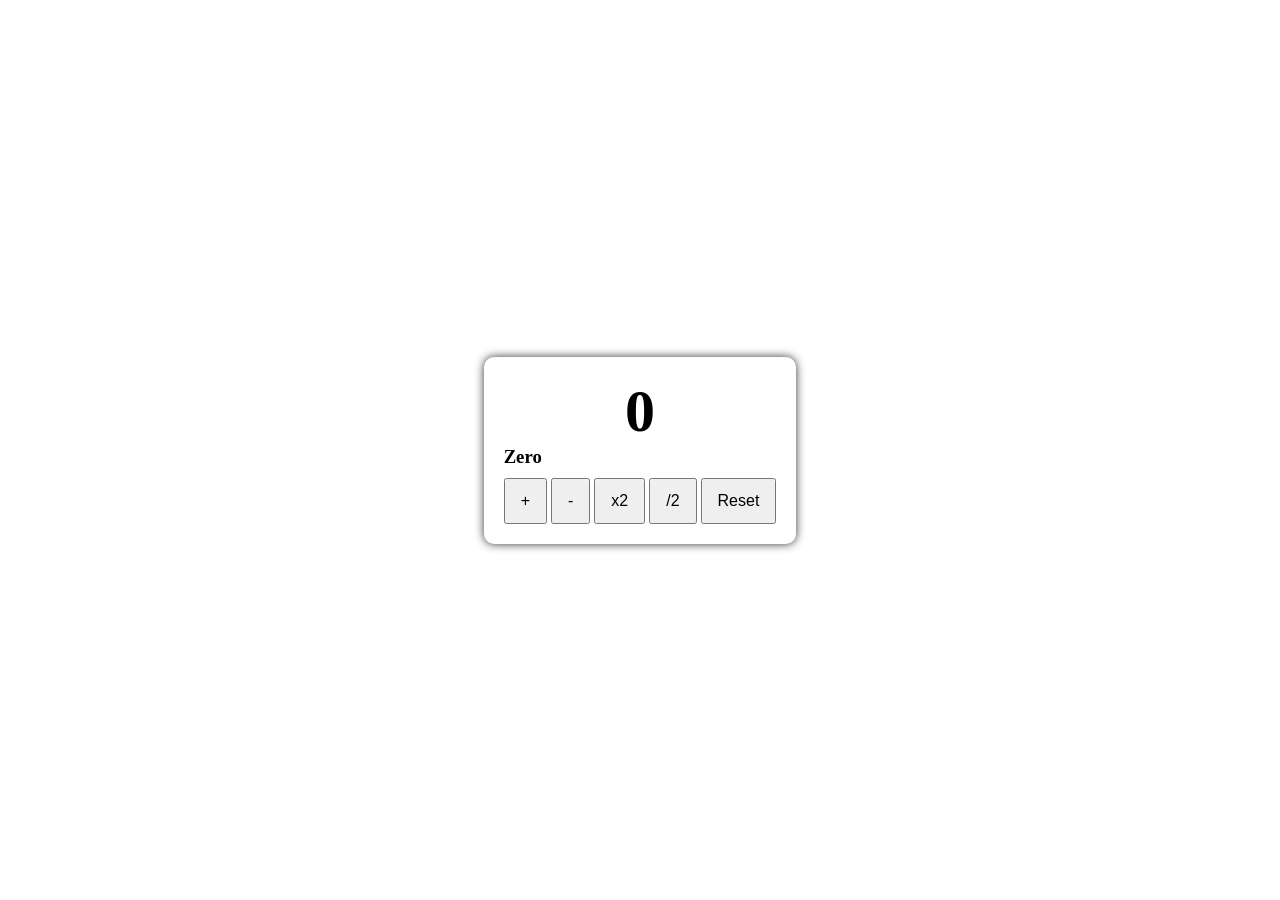
<file: 01 Counter App/index.html>
<!DOCTYPE html>
<html lang="en">
<head>
    <meta charset="UTF-8">
    <meta name="viewport" content="width=device-width, initial-scale=1.0">
    <title>Counter App</title>
    <link rel="stylesheet" href="style.css">
</head>
<body>
    <div class="container">
        <h1>0</h1>
        <h3 class="status">Zero</h3>
        <button class="add-btn">+</button>
        <button class="subtract-btn">-</button>
        <button class="multiply-btn">x2</button>
        <button class="division-btn">/2</button>
        <button class="reset-btn">Reset</button>
    </div>
    <script src="script.js"></script>
</body>
</html>
</file>
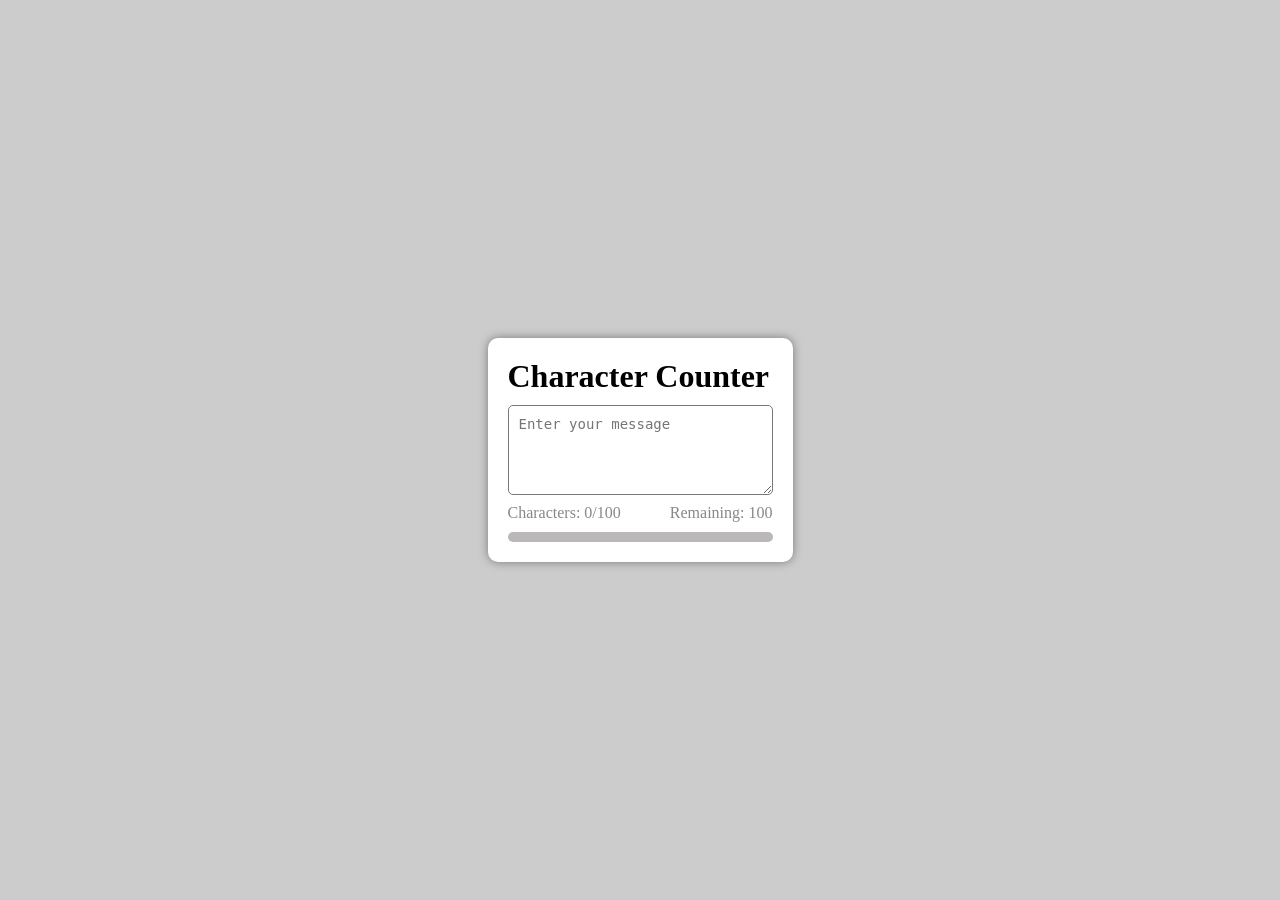
<file: 02 Character Counter/index.html>
<!DOCTYPE html>
<html lang="en">
<head>
    <meta charset="UTF-8">
    <meta name="viewport" content="width=device-width, initial-scale=1.0">
    <title>Character Counter</title>
    <link rel="stylesheet" href="style.css">
</head>
<body>
    <div class="container">
        <h1 class="heading">Character Counter</h1>

        <textarea name="message" id="message" maxlength="100" placeholder="Enter your message"></textarea>
        <p class="warning"></p>
        <div class="counters">
            <p class="c-count">Characters: 0/100</p>
            <p class="r-count">Remaining: 100</p>
        </div>

        <div class="progress-bar">
            <div class="progress"></div>
        </div>
    </div>

    <script src="script.js"></script>
</body>
</html>
</file>
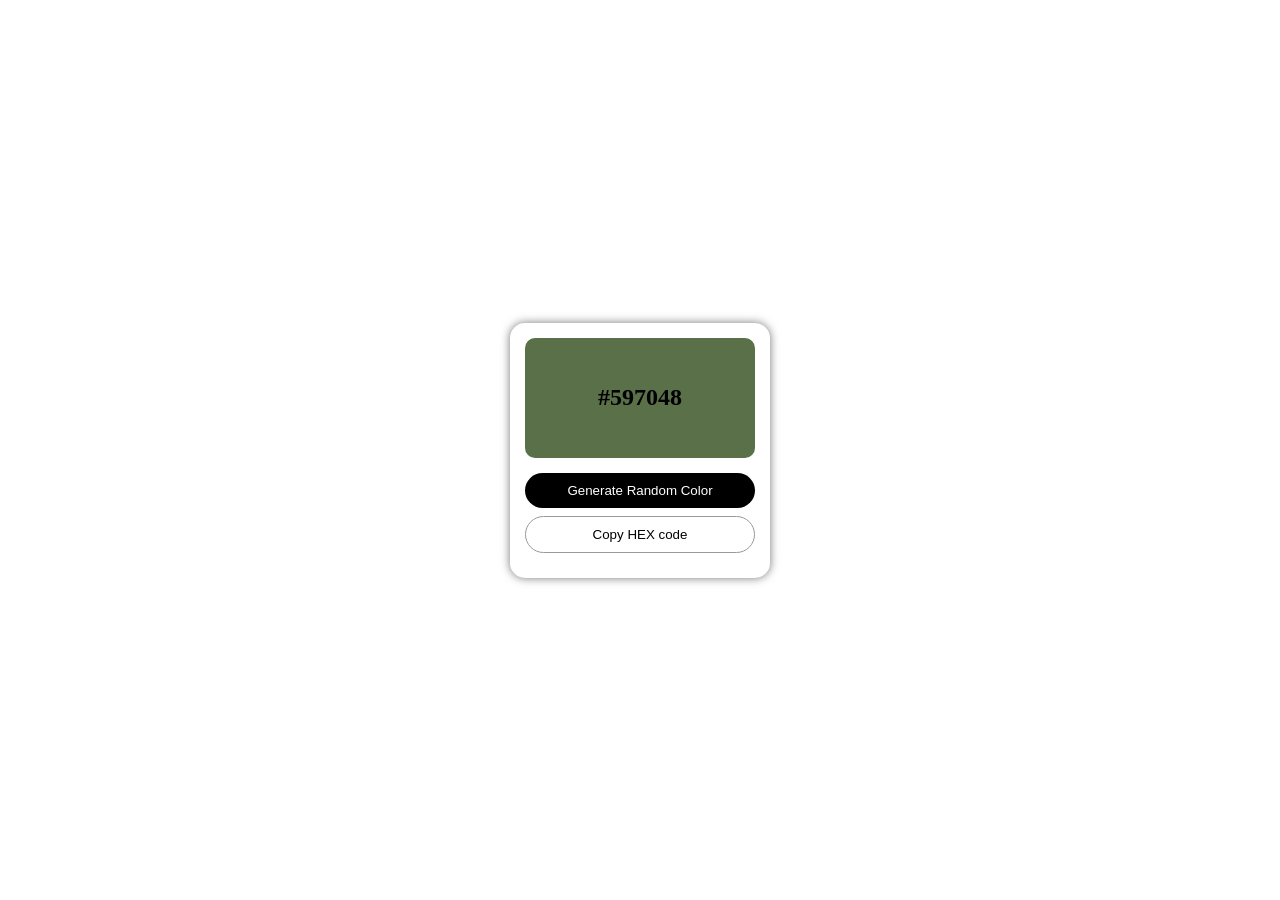
<file: 03 Random Color Generator/index.html>
<!DOCTYPE html>
<html lang="en">
<head>
    <meta charset="UTF-8">
    <meta name="viewport" content="width=device-width, initial-scale=1.0">
    <title>Random Color Generator</title>
    <link rel="stylesheet" href="style.css">
</head>
<body>
    <div class="container">
        <div class="color-box">
            <h2>#597048</h2>
        </div>

        <button class="btn-1">Generate Random Color</button>
        <button class="btn-2">Copy HEX code</button>
        <p></p>
    </div>

    <script src="script.js"></script>
</body>
</html>
</file>
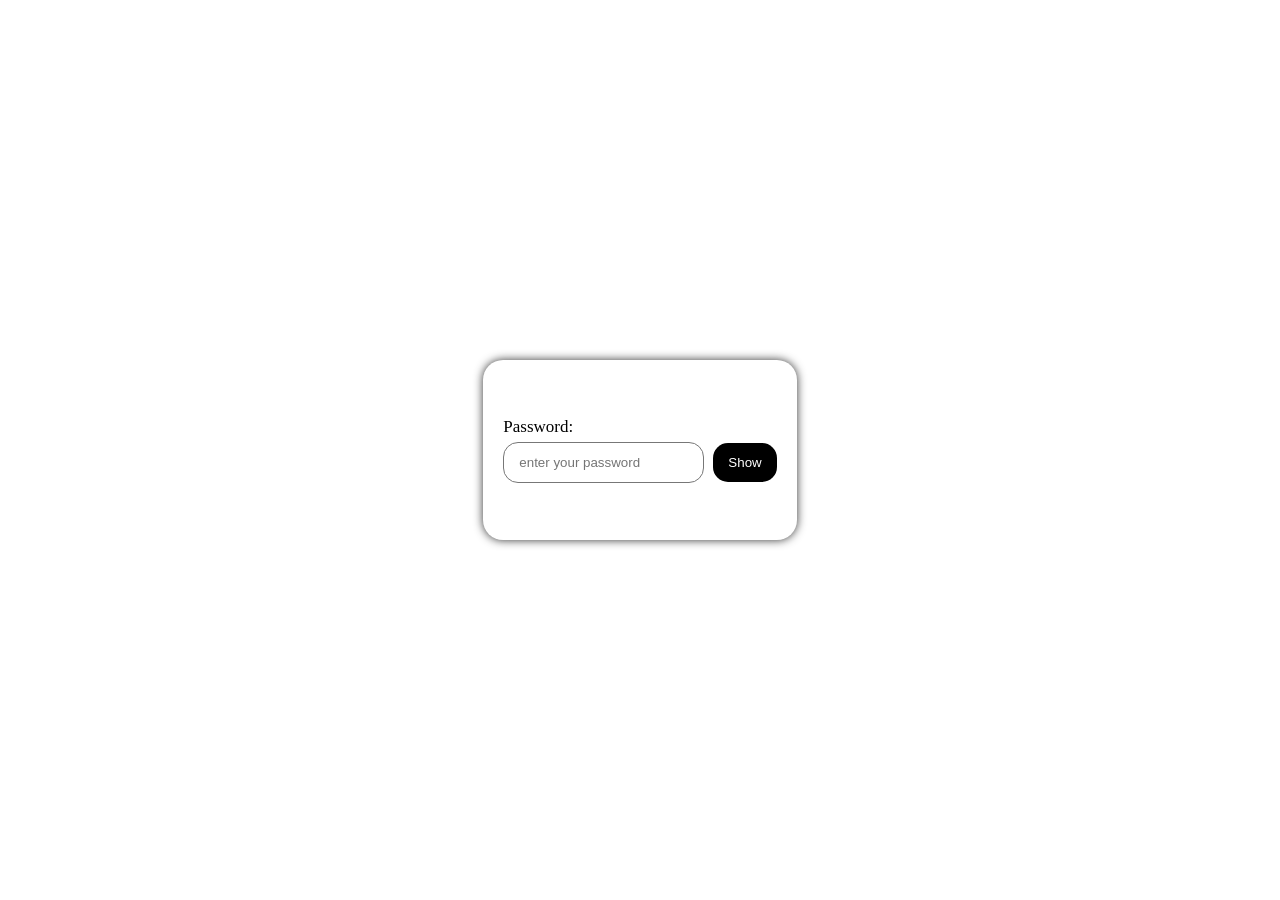
<file: 04 Show-Hide Password/index.html>
<!DOCTYPE html>
<html lang="en">
<head>
    <meta charset="UTF-8">
    <meta name="viewport" content="width=device-width, initial-scale=1.0">
    <title>Show/hide Password</title>
    <link rel="stylesheet" href="style.css">
</head>
<body>
    <div class="container">
        <label for="pass">Password:</label>
        <div>
            <input type="password" placeholder="enter your password">
        <button>Show</button>
        </div>
    </div>

    <script src="script.js"></script>
</body>
</html>
</file>
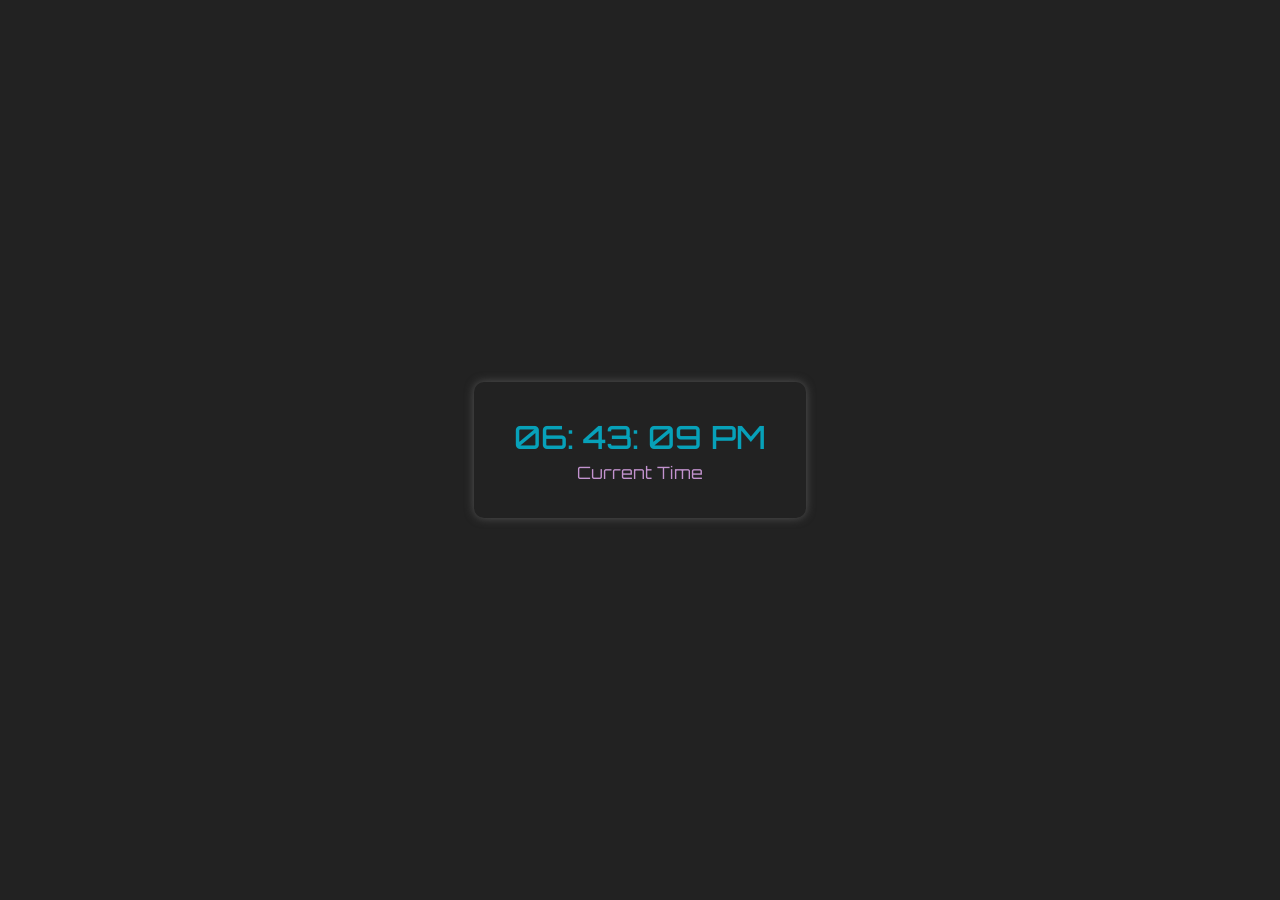
<file: 05 Digital Clock/index.html>
<!DOCTYPE html>
<html lang="en">
<head>
    <meta charset="UTF-8">
    <meta name="viewport" content="width=device-width, initial-scale=1.0">
    <title>Digital Clock</title>
    <link rel="stylesheet" href="style.css">
</head>
<body>
    <div class="container">
        <h1 id="clock">00:00:00</h1>
        <p>Current Time</p>
    </div>

    <script src="script.js"></script>
</body>
</html>
</file>
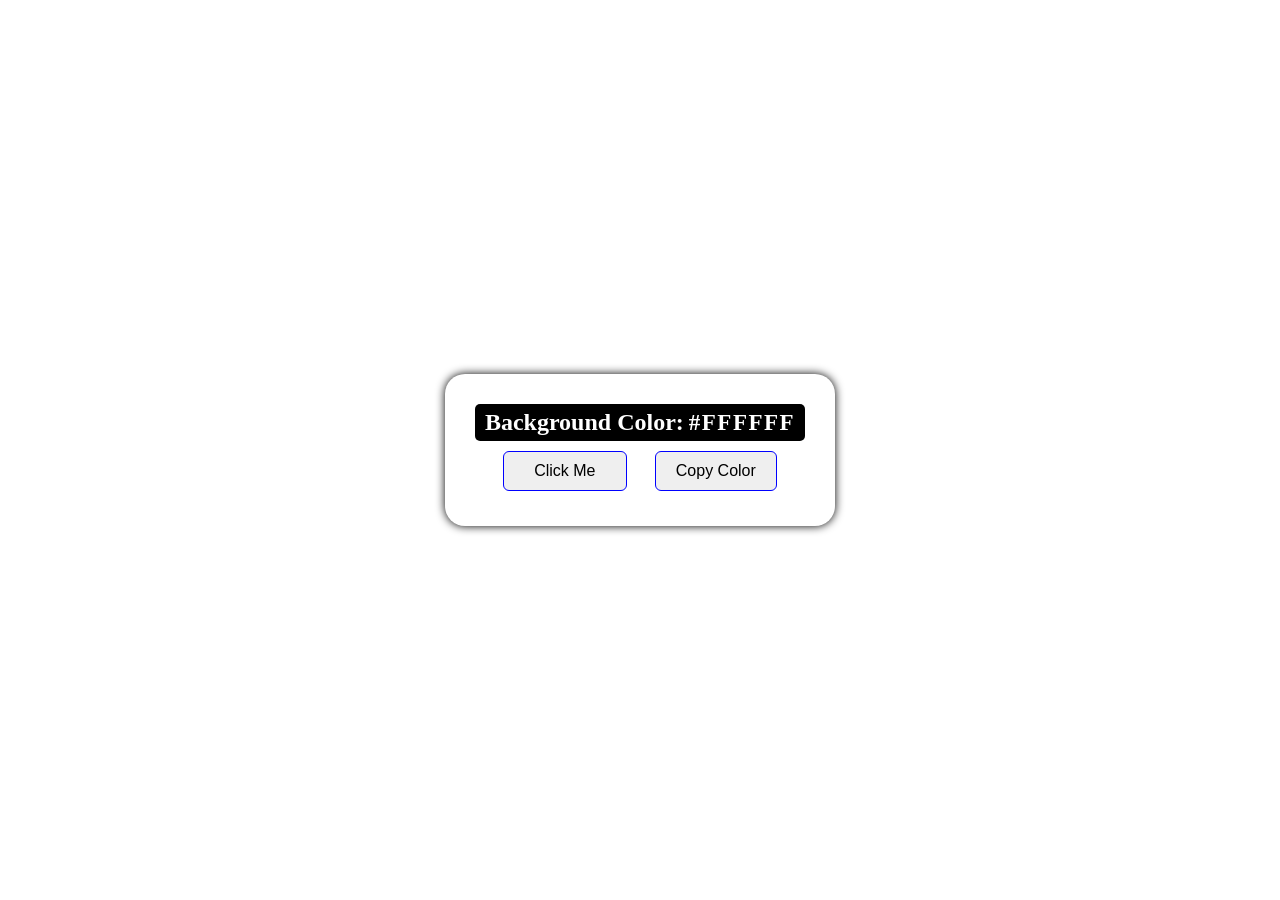
<file: 06 Background Color Change/index.html>
<!DOCTYPE html>
<html lang="en">
<head>
    <meta charset="UTF-8">
    <meta name="viewport" content="width=device-width, initial-scale=1.0">
    <title>Background Color Change</title>
    <link rel="stylesheet" href="style.css">
</head>
<body>
    <div class="container">
        <div class="content">
            <h2>Background Color:</h2>
            <p class="color-text">#FFFFFF</p>
        </div>
        <div class="btn">
            <button class="btn-1">Click Me</button>
            <button class="btn-2">Copy Color</button>
        </div>
         <p class="copy-text-show"></p>
    </div>

    <script src="script.js"></script>
</body>
</html>
</file>
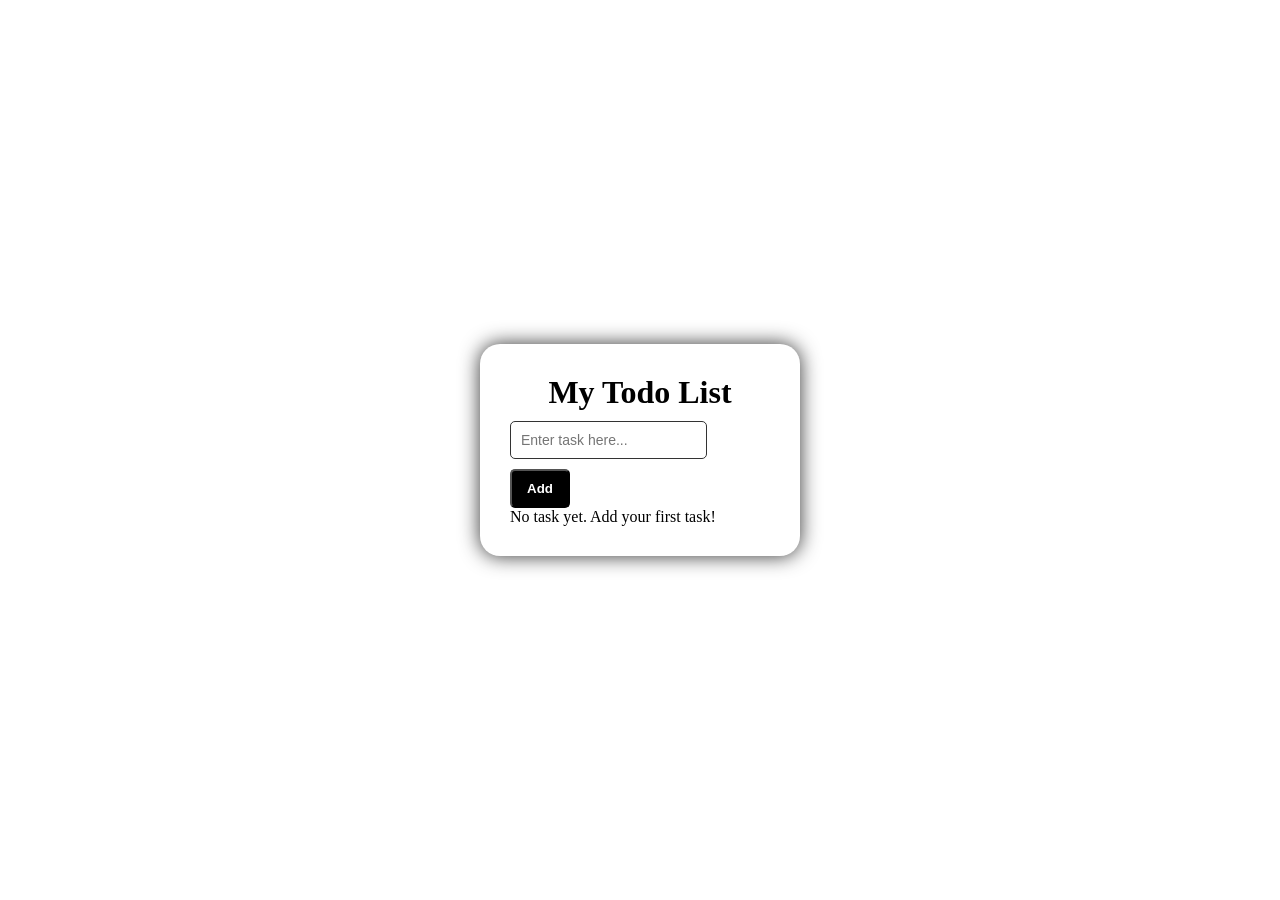
<file: 07 Todo App/index.html>
<!DOCTYPE html>
<html lang="en">
<head>
    <meta charset="UTF-8">
    <meta name="viewport" content="width=device-width, initial-scale=1.0">
    <title>Todo App</title>
    <link rel="stylesheet" href="style.css">
</head>
<body>
    <div class="todo-container">
        <h1 class="heading">My Todo List</h1>

        <div>
            <input type="text" placeholder="Enter task here...">
            <button class="addBtn">Add</button>
        </div>

        <p id="empty-message">No task yet. Add your first task!</p>
        <ul></ul>
    </div>

    <script src="script.js"></script>
</body>
</html>
</file>
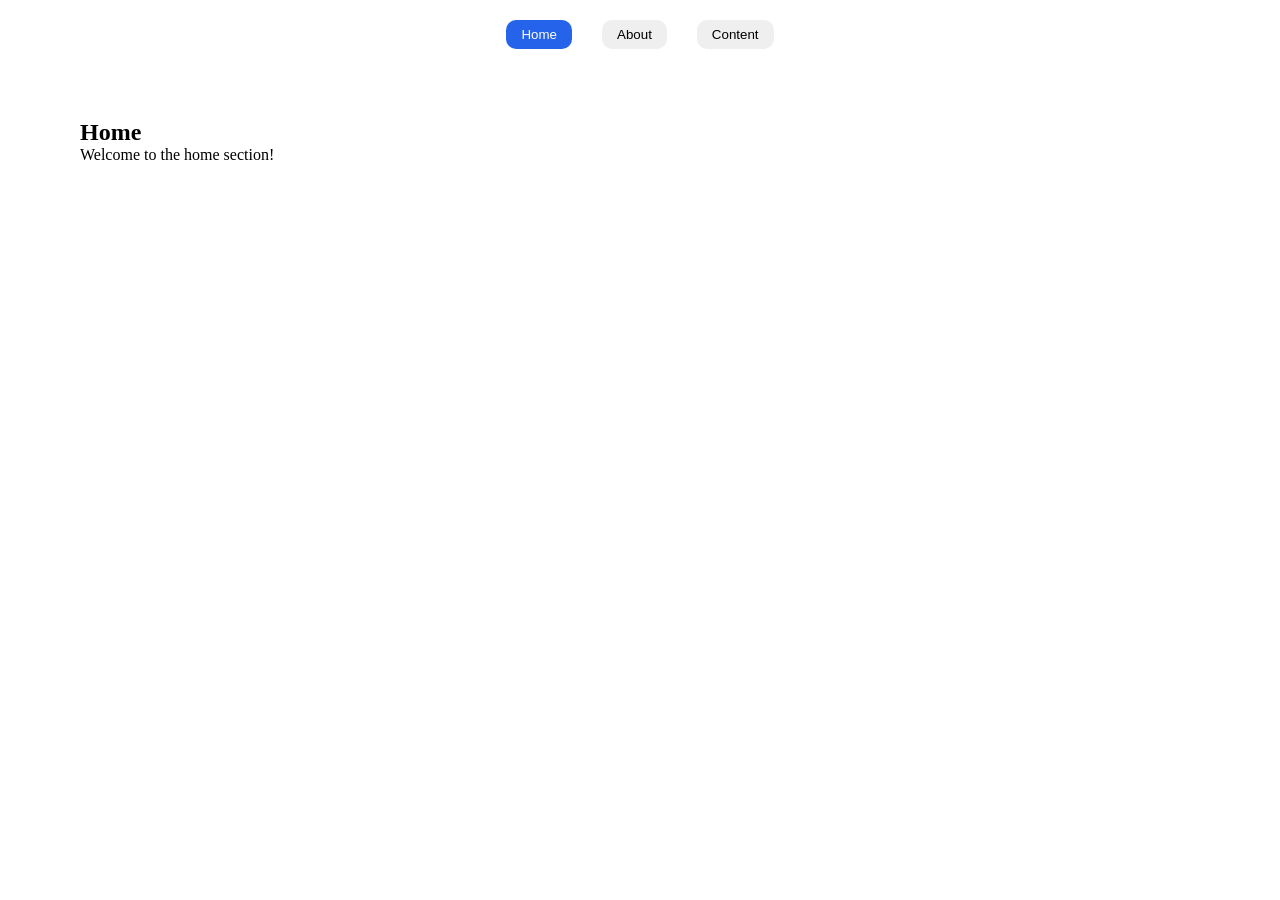
<file: 08 Tabs Component/index.html>
<!DOCTYPE html>
<html lang="en">
<head>
    <meta charset="UTF-8">
    <meta name="viewport" content="width=device-width, initial-scale=1.0">
    <title>Tabs Component</title>
    <link rel="stylesheet" href="style.css">
</head>
<body>
    <div class="tab-container">
        <nav class="tab-buttons">
            <button class="active">Home</button>
            <button>About</button>
            <button>Content</button>
        </nav>

        <div class="tab-content">

            <div class="content active">
                <h2>Home</h2>
                <p>Welcome to the home section!</p>
            </div>

            <div class="content">
                <h2>About</h2>
                <p>Learn more about us here.</p>
            </div>

            <div class="content">
                <h2>Content</h2>
                <p>Content us through this section.</p>
            </div>
        </div>
    </div>
    <script src="script.js"></script>
</body>
</html>
</file>
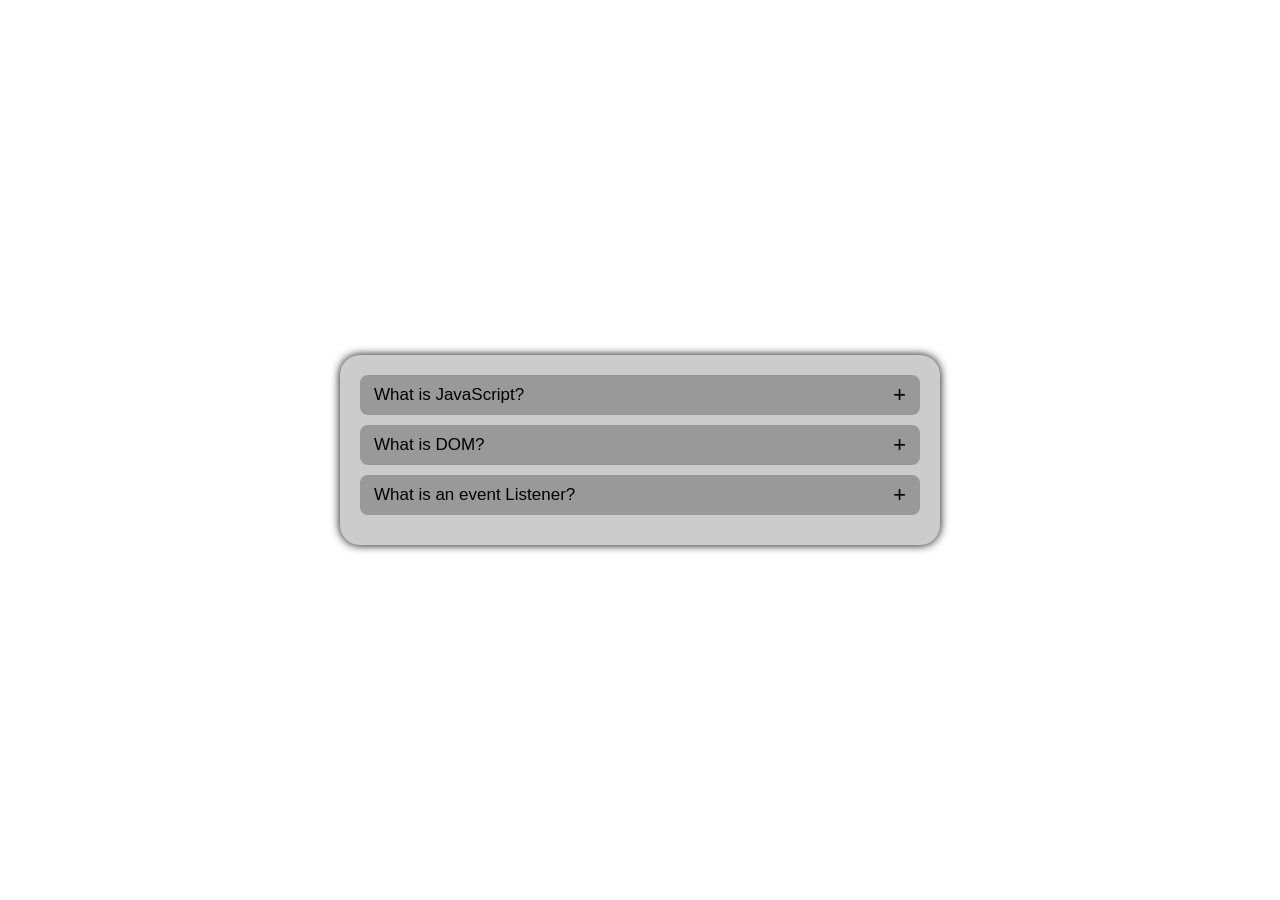
<file: 09 Accordion Component/index.html>
<!doctype html>
<html lang="en">
  <head>
    <meta charset="UTF-8" />
    <meta name="viewport" content="width=device-width, initial-scale=1.0" />
    <title>Accordion Component</title>
    <link rel="stylesheet" href="style.css" />
  </head>
  <body>
    <div class="accordion">
      <div class="accordion-item">
        <div class="accordion-question">
          <button class="btn">What is JavaScript?</button>
          <span class="btn-icon">+</span>
        </div>

        <div class="accordion-answer">
          <p>
            JavaScript is a programming language.It makes website interactive.
          </p>
        </div>
      </div>

      <div class="accordion-item">
        <div class="accordion-question">
          <button class="btn">What is DOM?</button>
          <span class="btn-icon">+</span>
        </div>
        <div class="accordion-answer">
          <p>
            A programming interface for web documents (like HTML or XML)
            provided by the browser.
          </p>
        </div>
      </div>

      <div class="accordion-item">
        <div class="accordion-question">
          <button class="btn">What is an event Listener?</button>
          <span class="btn-icon">+</span>
        </div>
        <div class="accordion-answer">
          <p>
            An event listener is a procedure or function in programming—most
            commonly in JavaScript and web development—that waits for a specific
            action or occurrence on a webpage (such as a mouse click, key press,
            or page load) and then runs a designated block of code in response
          </p>
        </div>
      </div>
    </div>
    <script src="script.js"></script>
  </body>
</html>
</file>
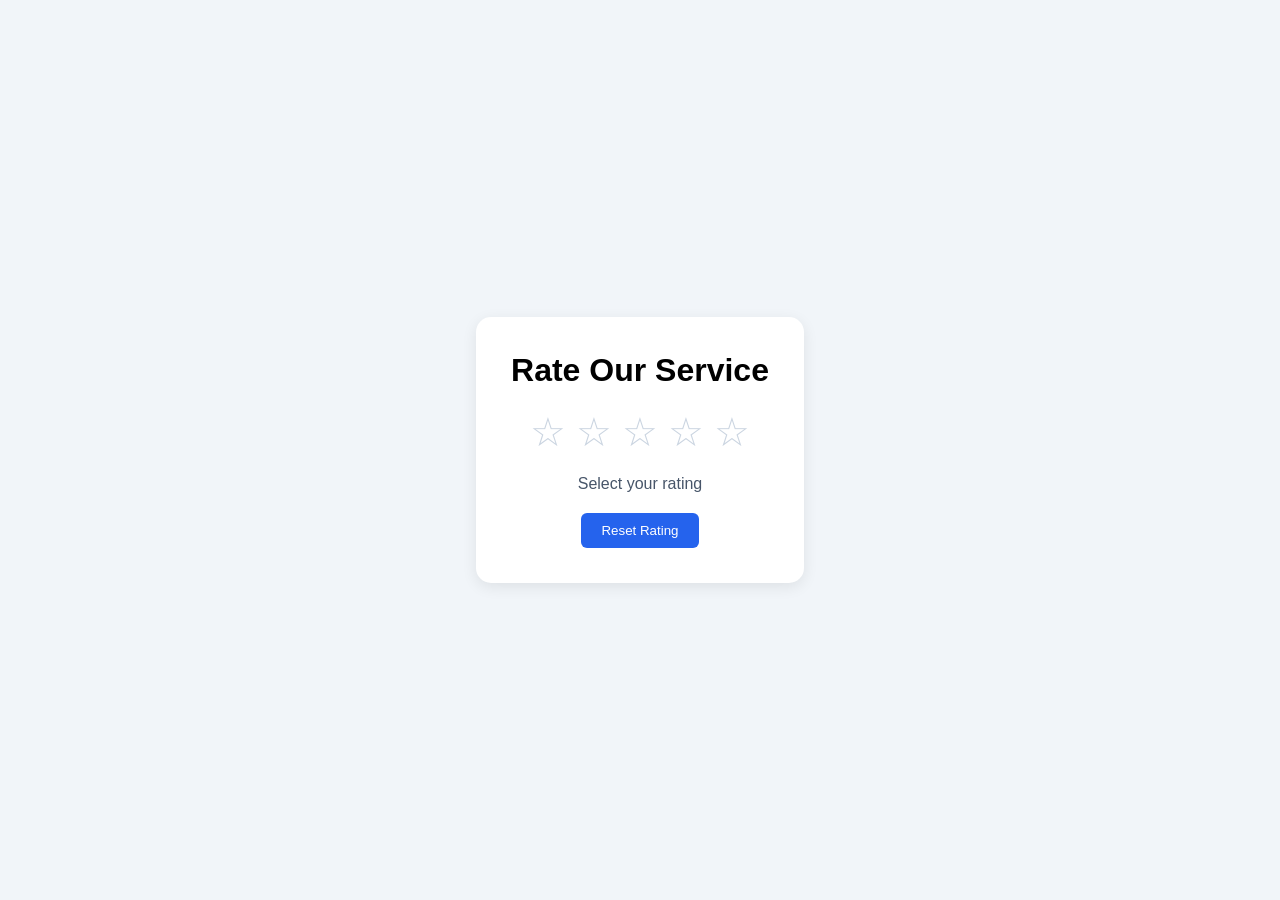
<file: 13 Star Rating/index.html>
<!DOCTYPE html>
<html lang="en">
<head>
    <meta charset="UTF-8">
    <meta name="viewport" content="width=device-width, initial-scale=1.0">
    <title>Star Rating</title>
    <link rel="stylesheet" href="style.css">
</head>
<body>
    <div class="rating-container">
        <h1>Rate Our Service</h1>
        
        <div class="stars">
            <span class="star">&#9734</span>
            <span class="star">&#9734</span>
            <span class="star">&#9734</span>
            <span class="star">&#9734</span>
            <span class="star">&#9734</span>
        </div>

        <p class="rating-text">Select your rating</p>

        <button class="reset-btn">Reset Rating</button>
    </div>

    <script src="script.js"></script>
</body>
</html>
</file>
<file: 01 Counter App/style.css>
*{
    margin: 0;
    padding: 0;
    box-sizing: border-box;
}

body{
    height: 100vh;
    display: flex;
    justify-content: center;
    align-items: center;
}

.container{
    padding: 20px;
    box-shadow: 0 0 10px #333;
    border-radius: 10px;
}

h1{
    text-align: center;
    font-size: 60px;
}

button{
    padding: 12px 15px;
    font-size: 16px; 
}

h3{
    margin-bottom: 10px;
}
</file>
<file: 02 Character Counter/style.css>
*{
    margin: 0;
    padding: 0;
    box-sizing: border-box;
}

body{
    min-height: 100vh;
    display: flex;
    justify-content: center;
    align-items: center;
    background-color: #ccc;
}

.container{
    width: 305px;
    border: 1px solid red;
    padding: 20px;
    background-color: White;
    border: none;
    border-radius: 10px;
    box-shadow: 0px 0px 10px #7a7979;
}

.heading{
    margin-bottom: 10px;
}

#message{
    width: 100%;
    height: 90px;
    padding: 10px;
    font-size: 14px;
    border: 1px solid #797777;
    outline: none;
    border-radius: 5px;
}

.warning{
    margin: 5px;
    color: #797777;
}

.counters{
    display: flex;
    justify-content: space-between;
    color: #898888;
}

.progress-bar{
    width: 100%;
    height: 10px;
    background-color: #bab8b8;
    margin-top: 10px;
    border-radius: 10px;
    overflow: hidden;
    border: none;
}

.progress{
    width: 0%;
    height: 100%;
}
</file>
<file: 03 Random Color Generator/style.css>
*{
    margin: 0;
    padding: 0;
    box-sizing: border-box;
}

body{
    min-height: 100vh;
    display: flex;
    justify-content: center;
    align-items: center;
}

.container{
    display: flex;
    flex-direction: column;
    padding: 15px;
    border-radius: 15px;
    box-shadow: 0 0 10px #777;
}

.color-box{
    width: 230px;
    height: 120px;
    border: none;
    display: flex;
    justify-content: center;
    align-items: center;
    border-radius: 10px;
    margin-bottom: 15px;
    background-color: #597048;
}
 
.btn-1{
    padding: 10px;
    margin-bottom: 8px;
    border: none;
    background-color: black;
    color: white;
    border-radius: 20px;
    transition: transform 0.3s, opacity 0.3s;
    cursor: pointer;
}

.btn-1:hover{
    opacity: 0.9;
}

.btn-1:active{
    transform: scale(0.95);
    opacity: 0.5;
}

.btn-2{
    padding: 10px;
    border: 1px solid #999;
    border-radius: 20px;
    background-color: transparent;
    transition: transform 0.3s, opacity 0.3s;
    cursor: pointer;
}

.btn-2:hover{
    opacity: 0.8;
}

.btn-2:active{
    opacity: 0.5;
    transform: scale(0.95);
}

p{
    margin: 5px;
    text-align: center;
    color: #999;
}
</file>
<file: 04 Show-Hide Password/style.css>
*{
    margin: 0;
    padding: 0;
    box-sizing: border-box;
}

body{
    display: flex;
    justify-content: center;
    align-items: center;
    height: 100vh;
}

.container{
    height: 180px;
    padding: 20px;
    display: flex;
    flex-direction: column;
    justify-content: center;
    border-radius: 20px;
    box-shadow: 0 0 10px #333;
}

label{
    margin-bottom: 5px;
    font-size: 17px;
}

input{
    padding: 12px 15px;
    border: 1px solid #777;
    border-radius: 15px;
    outline: none;
}

button{
    padding: 12px 15px;
    border: none;
    color: white;
    background-color: black;
    border-radius: 15px;
    margin-left: 5px;
    cursor: pointer;
    transition: opacity 0.3s;
}

button:hover{
    opacity: 0.8;
}

button:active{
    opacity: 0.5;
}
</file>
<file: 05 Digital Clock/style.css>
@import url(https://fonts.googleapis.com/css?family=Orbitron:regular,500,600,700,800,900);
*{
    margin: 0;
    padding: 0;
    box-sizing: border-box;
    font-family: "orbitron";
}

body{
    min-height: 100vh;
    display: flex;
    justify-content: center;
    align-items: center;
    background-color: #222;
}

.container{
    border-radius: 10px;
    padding: 35px 40px;
    text-align: center;
    box-shadow: 0 0 10px #555;
}

h1{
    color: rgb(7, 161, 185);
    font-weight: 500;
}

p{
    color: rgb(195, 147, 207);
    margin-top: 5px;
    font-size: 17px;
}

span{
    color: white;
}
</file>
<file: 06 Background Color Change/style.css>
*{
    margin: 0;
    padding: 0;
    box-sizing: border-box;
}

body{
    min-height: 100vh;
    display: flex;
    justify-content: center;
    align-items: center;
    background-color: #FFFFFF;
}

.container{
    padding: 30px;
    border-radius: 20px;
    box-shadow: 0 0 10px ;
}

.content{
    display: flex;
    align-items: center;
    justify-content: center;
    background-color: black;
    border: none;
    border-radius: 5px;
    padding: 5px 10px;
    margin-bottom: 10px;
    color: white;
}

.color-text{
   font-size: 23px;
   font-weight: 600;
   margin-left: 5px;
   letter-spacing: 1.5px;
}

.btn{
    display: flex;
    justify-content: space-evenly;
    align-items: center;
}

.btn-1{
    padding: 10px 30px;
    font-size: 16px;
    border: 1px solid blue;
    border-radius: 6px;
}

.btn-2{
    padding: 10px 20px;
    font-size: 16px;
    border: 1px solid blue;
    border-radius: 6px;
}

.copy-text-show{
    text-align: end;
    margin-top: 5px;
    margin-right: 35px;
    color: #555;
    
}
</file>
<file: 07 Todo App/style.css>
*{
    margin: 0;
    padding: 0;
    box-sizing: border-box;
}

body{
    height: 100vh;
    display: flex;
    justify-content: center;align-items: center;
}

.todo-container{
    width: 320px;
    padding: 30px;
    border-radius: 20px;
    box-shadow: 0 0 20px #333;
}

.heading{
    text-align: center;
    margin-bottom: 10px;
}

input{
    padding: 10px;
    border: 1px solid #333;
    outline: none;
    border-radius: 5px;
    font-size: 14px;
    margin-bottom: 10px;
}

.addBtn{
    padding: 10px 15px;
    font-weight: bold;
    background-color: black;
    color: white;
    border-radius: 5px;
    cursor: pointer;
    transition: transform 0.3s, opacity 0.3s;
}

.addBtn:hover{
    opacity: 0.9;
}

.addBtn:active{
    opacity: 0.7;
    transform: scale(0.95);
}

ul li{
    margin-top: 10px;
    display: flex;
    justify-content: space-between;
    align-items: center;
    gap: 10px;
}

.completed{
    text-decoration: line-through;
}

.deleteBtn{
    padding: 7px 15px;
    border: none;
    border-radius: 5px;
    font-size: 14px;
    color: red;
}

input[type="checkbox"]{
    transform: scale(1.2);
    cursor: pointer;
    margin-right: 10px;
}

span{
    font-size: 18px;
    color: #555;
}
</file>
<file: 08 Tabs Component/style.css>
*{
    margin: 0;
    padding: 0;
    box-sizing: border-box;
}

.tab-buttons{
    display: flex;
    justify-content: center;
    align-items: center;
    gap: 30px;
    padding: 20px;
    margin-bottom: 20px;
}

button{
    padding: 7px 15px;
    border: none;
    border-radius: 10px;
    cursor: pointer;
}

button:active{
    opacity: 0.5;
}

.tab-buttons button.active{
    background-color: #2563eb;
    color: white;
    border: none;
}

.content{
    display: none;
}

.content.active{
    display: block;
}

.tab-content{
    margin: 50px 80px;
}
</file>
<file: 09 Accordion Component/style.css>
*{
    margin: 0;
    padding: 0;
    box-sizing: border-box;
}
body{
    min-height: 100vh;
    display: flex;
    justify-content: center;
    align-items: center;
}
.accordion{
    width: 600px;
    margin: 80px;
    padding: 20px;
    background-color: #ccc;
    border-radius: 20px;
    box-shadow: 0 0 10px;
}

.accordion-item{
    margin-bottom: 10px;
}

.accordion-question{
    margin-bottom: 5px;
}

.accordion-question{
    border: none;
    background-color: transparent;
    font-size: 17px;
}
.accordion-answer{
    margin-bottom: 20px;
    display: none;
}

.accordion-question{
    display: flex;
    justify-content: space-between;
    align-items: center;
    background-color: #999;
    padding: 7px 14px;
    border-radius: 8px;
    cursor: pointer;
}

.btn{
    border: none;
    background-color: transparent;
    font-size: 17px;
}

.btn-icon{
    font-size: 23px;
    font-weight: 600;
}
</file>
<file: 13 Star Rating/style.css>
*{
    margin: 0;
    padding: 0;
    box-sizing: border-box;
}

body{
    min-height: 100vh;
    display: flex;
    justify-content: center;
    align-items: center;
    background-color: #f1f5f9;
    font-family: Arial, sans-serif;
}

.rating-container{
    padding: 35px;
    background-color: white;
    border-radius: 15px;
    text-align:  center;
    box-shadow: 0 4px 15px #00000015;
}

.rating-container h1{
    margin-bottom: 20px;
}

.stars{
    display: flex;
    justify-content:center;
    gap: 10px;
}

.star{
    font-size: 40px;
    color: #cbd5e1;
    cursor:pointer;
    transition: 0.2s;
}

.star.active{
    color: #facc15;
}

.rating-text{
    margin: 20px 0;
    color: #475569;
}

.reset-btn{
    padding:10px 20px;
    border:none;
    border-radius:6px;
    background-color: #2563ed;
    color: white;
    cursor: pointer;
}
</file>
